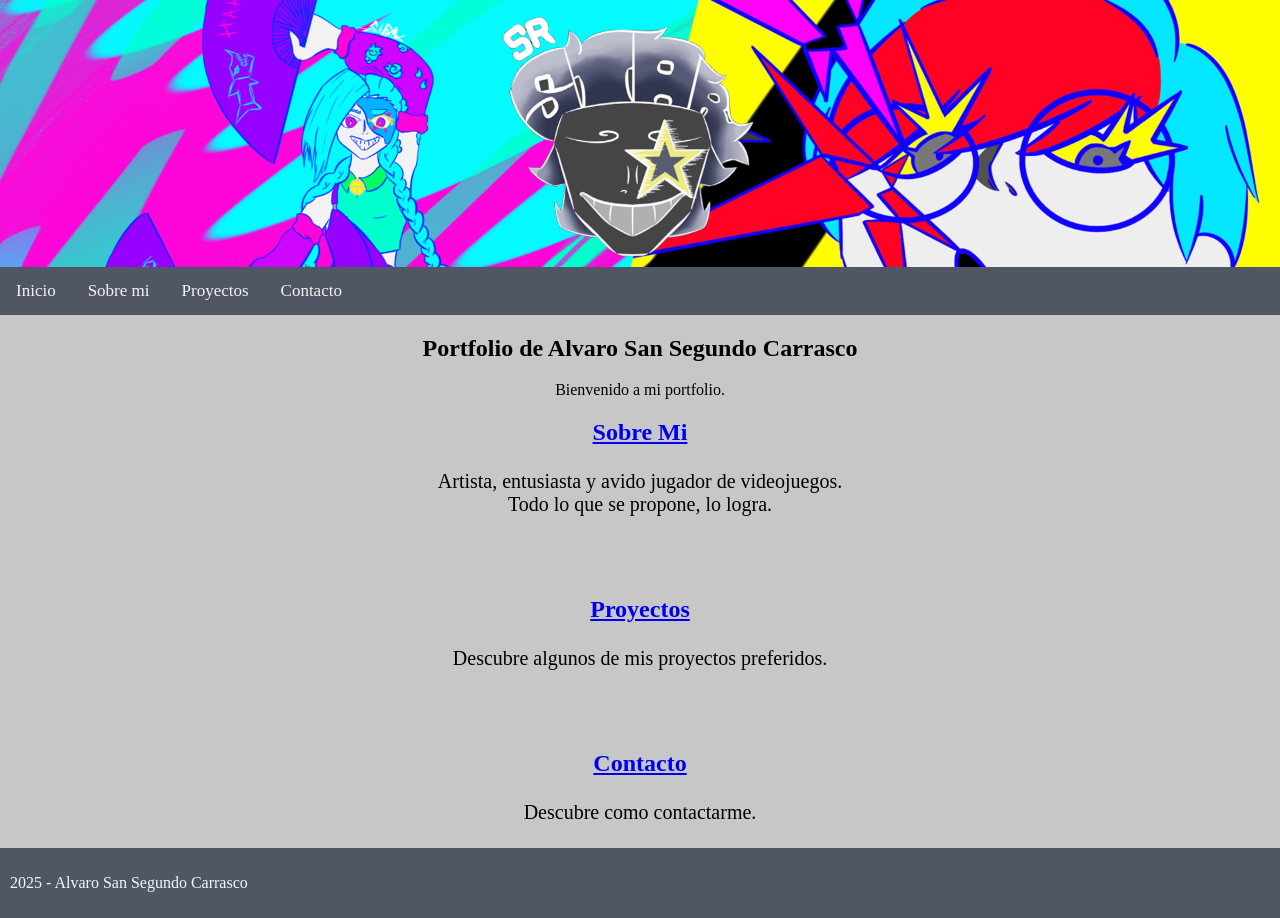
<file: index.html>
<!DOCTYPE html>
<html lang="es">
    <head>
        <meta charset="UTF-8">
        <meta name="viewport" content="width=device-width, initial-scale=1.0">
        <title>Portfolio</title>
        <link rel="icon" type="image/png" href="assets/logo.png">
        <link rel="stylesheet" href="styles.css">
    </head>

    <body>

        <!-- HEADER + NAVEGACION -->
        <header>
            <div>
                <img src="assets/Banner.png" width="100%" height="auto" align=top display="block">
            </div>
        </header>
        
        <!-- CONTENIDO PRINCIPAL -->
        <main class="column">
            <div id="navbar">
                <a href="index.html">Inicio</a>
                <a href="info.html">Sobre mi</a>
                <a href="proyectos.html">Proyectos</a>
                <a href="contacto.html">Contacto</a>
            </div>
            <!-- SECCION DE BIENVENIDA -->
            <section>
                <h1>Portfolio de Alvaro San Segundo Carrasco</h1>
                <p>Bienvenido a mi portfolio.</p>
            </section>

            <!-- ARTICULO DE PROYECTO -->
            <article>
                <a href="info.html">
                    <h2>Sobre Mi</h2>
                </a>
                <p class="description">
                    Artista, entusiasta y avido jugador de videojuegos.
                    <br>
                    Todo lo que se propone, lo logra.
                </p>
                <br>
                <br>
                <a href="proyectos.html">
                    <h2>Proyectos</h2>
                </a>
                <p class="description">
                    Descubre algunos de mis proyectos preferidos.
                </p>
                <br>
                <br>
                <a href="contacto.html">
                    <h2>Contacto</h2>
                </a>
                <p class="description">
                    Descubre como contactarme.
                </p>
            </article>
        </main>

        <!-- PIE DE PAGINA -->
        <footer>
            <p font-size: 32px;x> 2025 - Alvaro San Segundo Carrasco</p>
        </footer>

    </body>
</html>
</file>
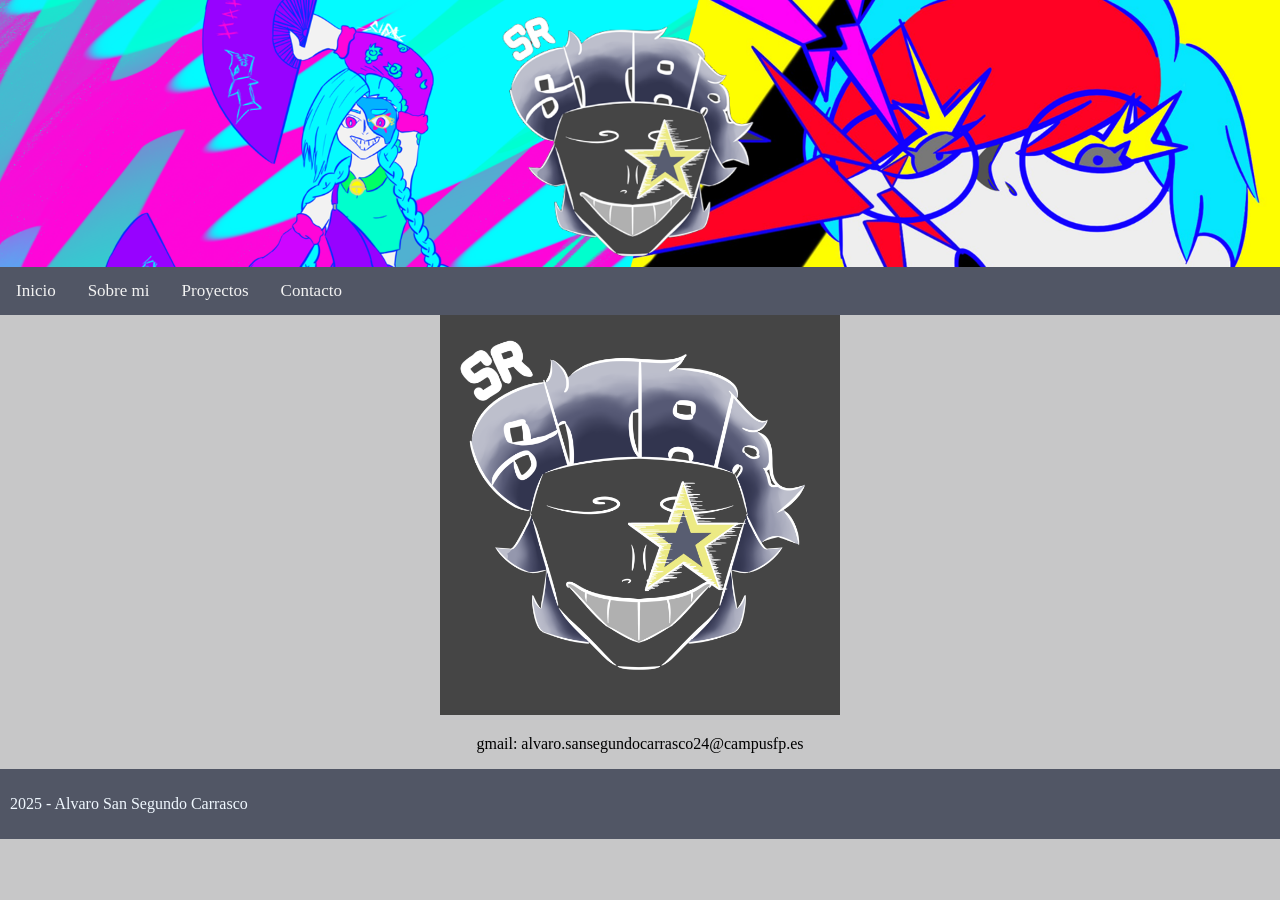
<file: contacto.html>
<!DOCTYPE html>
<html lang="es">
    <head>
        <meta charset="UTF-8">
        <meta name="viewport" content="width=device-width, initial-scale=1.0">
        <title>Contacto</title>
        <link rel="icon" type="image/png" href="assets/logo.png">
        <link rel="stylesheet" href="styles.css">
    </head>
    <body>

        <!-- HEADER + NAVEGACION -->
        <header>
            <div>
                <img src="assets/Banner.png" width="100%" height="auto" align=top display="block">
            </div>
        </header>
        <main>
            <div id="navbar">
                <a href="index.html">Inicio</a>
                <a href="info.html">Sobre mi</a>
                <a href="proyectos.html">Proyectos</a>
                <a href="contacto.html">Contacto</a>
            </div>
            <div>
                <a href="https://www.youtube.com/watch?v=4QuTVdEv11I"><img src="assets/Logo.png" alt="Logo" width="400" height="400"></a>
                <p>
                    gmail: alvaro.sansegundocarrasco24@campusfp.es
                </p>
            </div>
        </main>
        <!-- PIE DE PAGINA -->
        <div>
            <footer>
                <p font-size: 32px;> 2025 - Alvaro San Segundo Carrasco</p>
            </footer>
        </div>  
    </body>
</html>
</file>
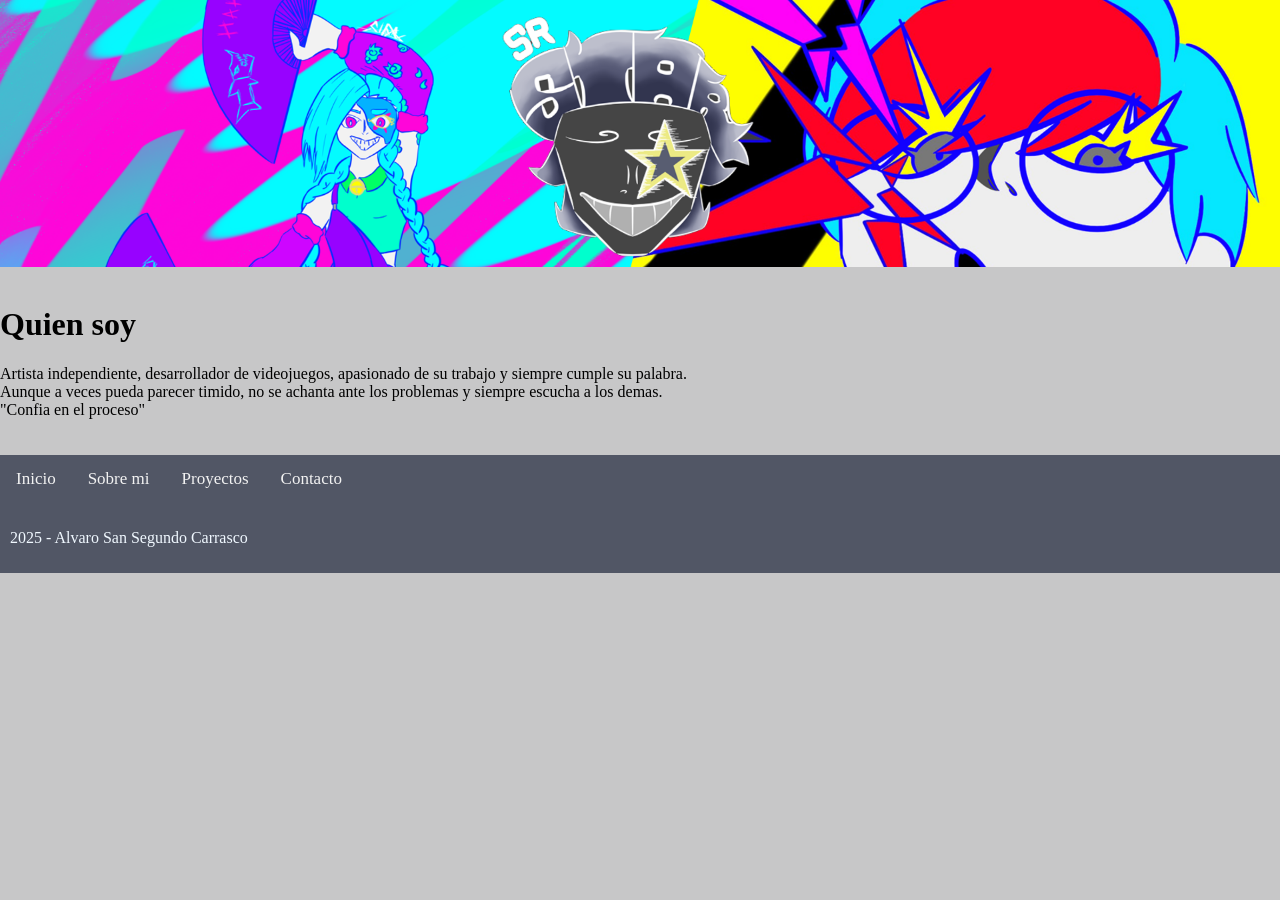
<file: info.html>
<!DOCTYPE html>
<html lang="es">
    <head>
        <meta charset="UTF-8">
        <meta name="viewport" content="width=device-width, initial-scale=1.0">
        <title>Sobre Mi</title>
        <link rel="icon" type="image/png" href="assets/logo.png">
        <link rel="stylesheet" href="styles.css">
    </head>
    <body>

        <!-- HEADER + NAVEGACION -->
        <header>
            <div>
                <img src="assets/Banner.png" width="100%" height="auto" align=top display="block">
            </div>
            <div>
                <br>
                <h1>Quien soy</h1>
                Artista independiente, desarrollador de videojuegos, apasionado de su trabajo y siempre cumple su palabra.
                <br>
                Aunque a veces pueda parecer timido, no se achanta ante los problemas y siempre escucha a los demas.
                <br>
                "Confia en el proceso"
                <br>
                <br>
                <br>
            </div>
        </header>
        <main>
            <div id="navbar">
                <a href="index.html">Inicio</a>
                <a href="info.html">Sobre mi</a>
                <a href="proyectos.html">Proyectos</a>
                <a href="contacto.html">Contacto</a>
            </div>
        </main>
        <!-- PIE DE PAGINA -->
        <footer>
            <p font-size: 32px;> 2025 - Alvaro San Segundo Carrasco</p>
        </footer>
    </body>
</html>
</file>
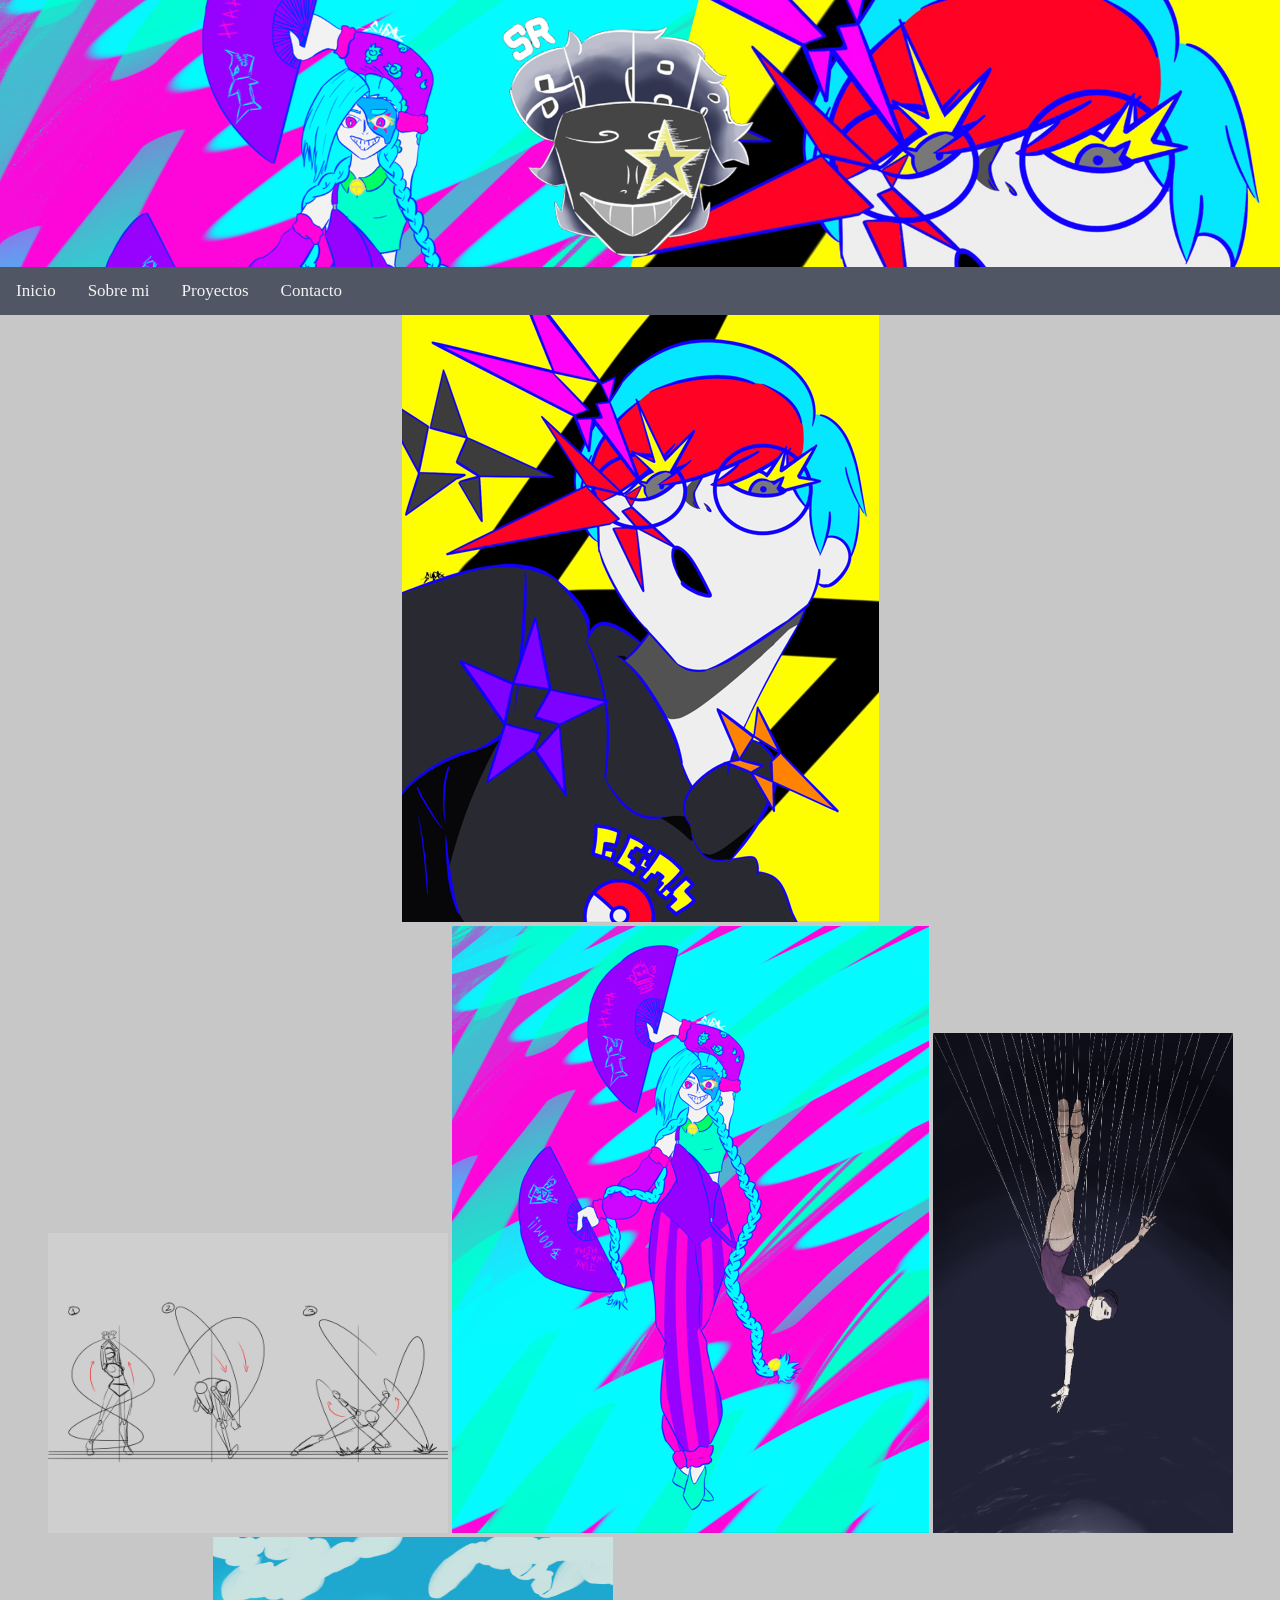
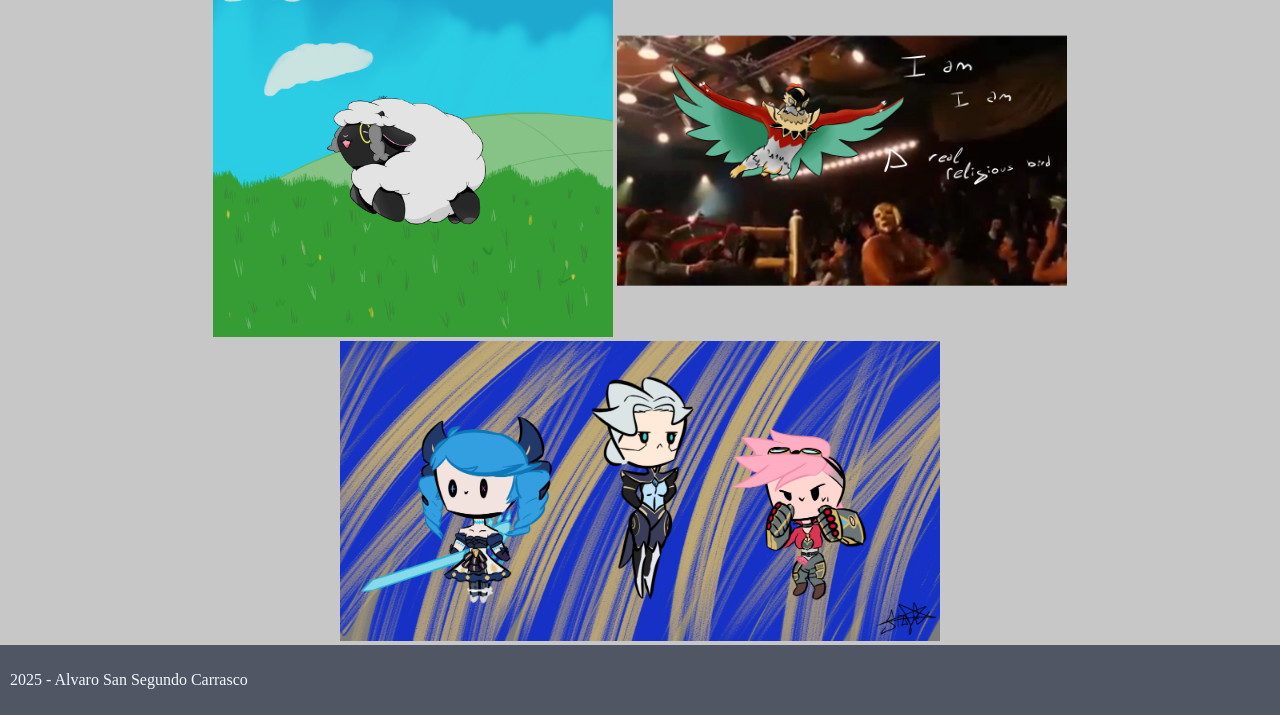
<file: proyectos.html>
<!DOCTYPE html>
<html lang="es">
    <head>
        <meta charset="UTF-8">
        <meta name="viewport" content="width=device-width, initial-scale=1.0">
        <title>Proyectos</title>
        <link rel="icon" type="image/png" href="assets/logo.png">
        <link rel="stylesheet" href="styles.css">
    </head>
    <body>

        <!-- HEADER + NAVEGACION -->
        <header>
            <div>
                <img src="assets/Banner.png" width="100%" height="auto" align=top display="block">
            </div>
        </header>
        <main>
            <div id="navbar">
                <a href="index.html">Inicio</a>
                <a href="info.html">Sobre mi</a>
                <a href="proyectos.html">Proyectos</a>
                <a href="contacto.html">Contacto</a>
            </div>

            <article>
                <div>
                    <img src="assets/estrellas.png">
                </div>
                <div>
                    <img src="assets/guia.png" width="400" height="300">
                    <img src="assets/carnaval.png">
                    <img src="assets/Poster.png" width="300" height="500">
                    <img src="assets/Lana.png" width="400" height="400">
                    <img src="assets/Pollo.png" width="450" height="350">
                    <img src="assets/Chibis.png" width="600" height="300">
                </div>
            </article>
        </main>
        <!-- PIE DE PAGINA -->
        <footer>
            <p font-size: 32px;> 2025 - Alvaro San Segundo Carrasco</p>
        </footer>
    </body>
</html>
</file>
<file: styles.css>
@media screen and (max-width: 1024px) 
{
    .column 
    {
        width: 50%;
    }

    .description {
        text-align: left;
        font-size: 20px;
    }
}

@media screen and (min-width: 800px) 
{
    .column 
    {
        width: 100%;
    }

    .description {
        margin: 24px;
        font-size: 20px;
    }
}

body 
{
    background-color: #c7c7c8;
    margin: 0;
    padding: 0;
    font-family: "Century Gothic";
}
main 
{
    text-align: center;
}
footer
{
    background-color: #515665;
    color: aliceblue;
    padding: 10px;
    text-align: left;
    display: block;
}
p
{
    text-spacing: auto;
}

#navbar 
{
    position: sticky;
    top: 0;
    overflow: hidden;
    background-color: #515665;
    display: block;
}

#navbar a 
{
    float: left;
    display: block;
    color: #f2f2f2;
    text-align: center;
    padding: 14px 16px;
    text-decoration: none;
    font-size: 17px;
}

#navbar a:hover 
{
    background-color: #484d5a;
}
</file>
